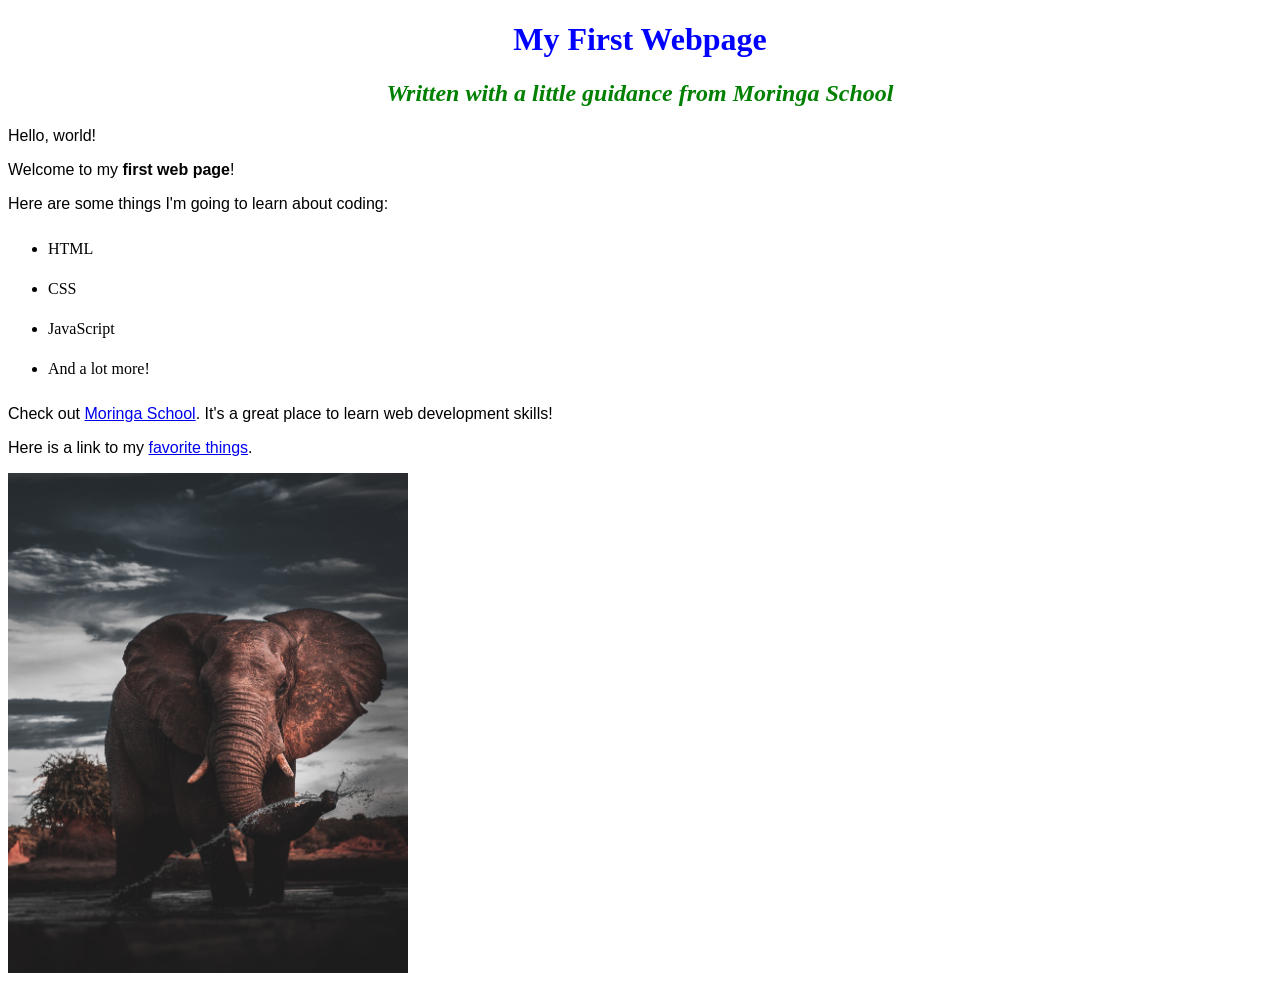
<file: index.html>
<!DOCTYPE html>
<html>

<head>
  <title>My first webpage!</title>
   <link href="css/style.css" rel="stylesheet" type="text/css">
</head>

<body>
  <h1>My First Webpage</h1>
  <h2>Written with a little guidance from <em>Moringa School</em></h2>

  <p>Hello, world!</p>
  <p>Welcome to my <strong>first web page</strong>!</p>

  <p>Here are some things I'm going to learn about coding:</p>
  <ul>
    <li>HTML</li>
    <li>CSS</li>
    <li>JavaScript</li>
    <li>And a lot more!</li>
  </ul>
  <p>Check out <a href="http://moringaschool.com/">Moringa School</a>. It's a great place to learn web development skills!</p>
  <p>Here is a link to my <a href="my-favorite-things.html">favorite things</a>.</p>
  <img src="./images/geran-de-klerk-AX9sJ-mPoL4-unsplash.jpg" alt="A photo of an elephant" width="400px">
</body>

</html>
</file>
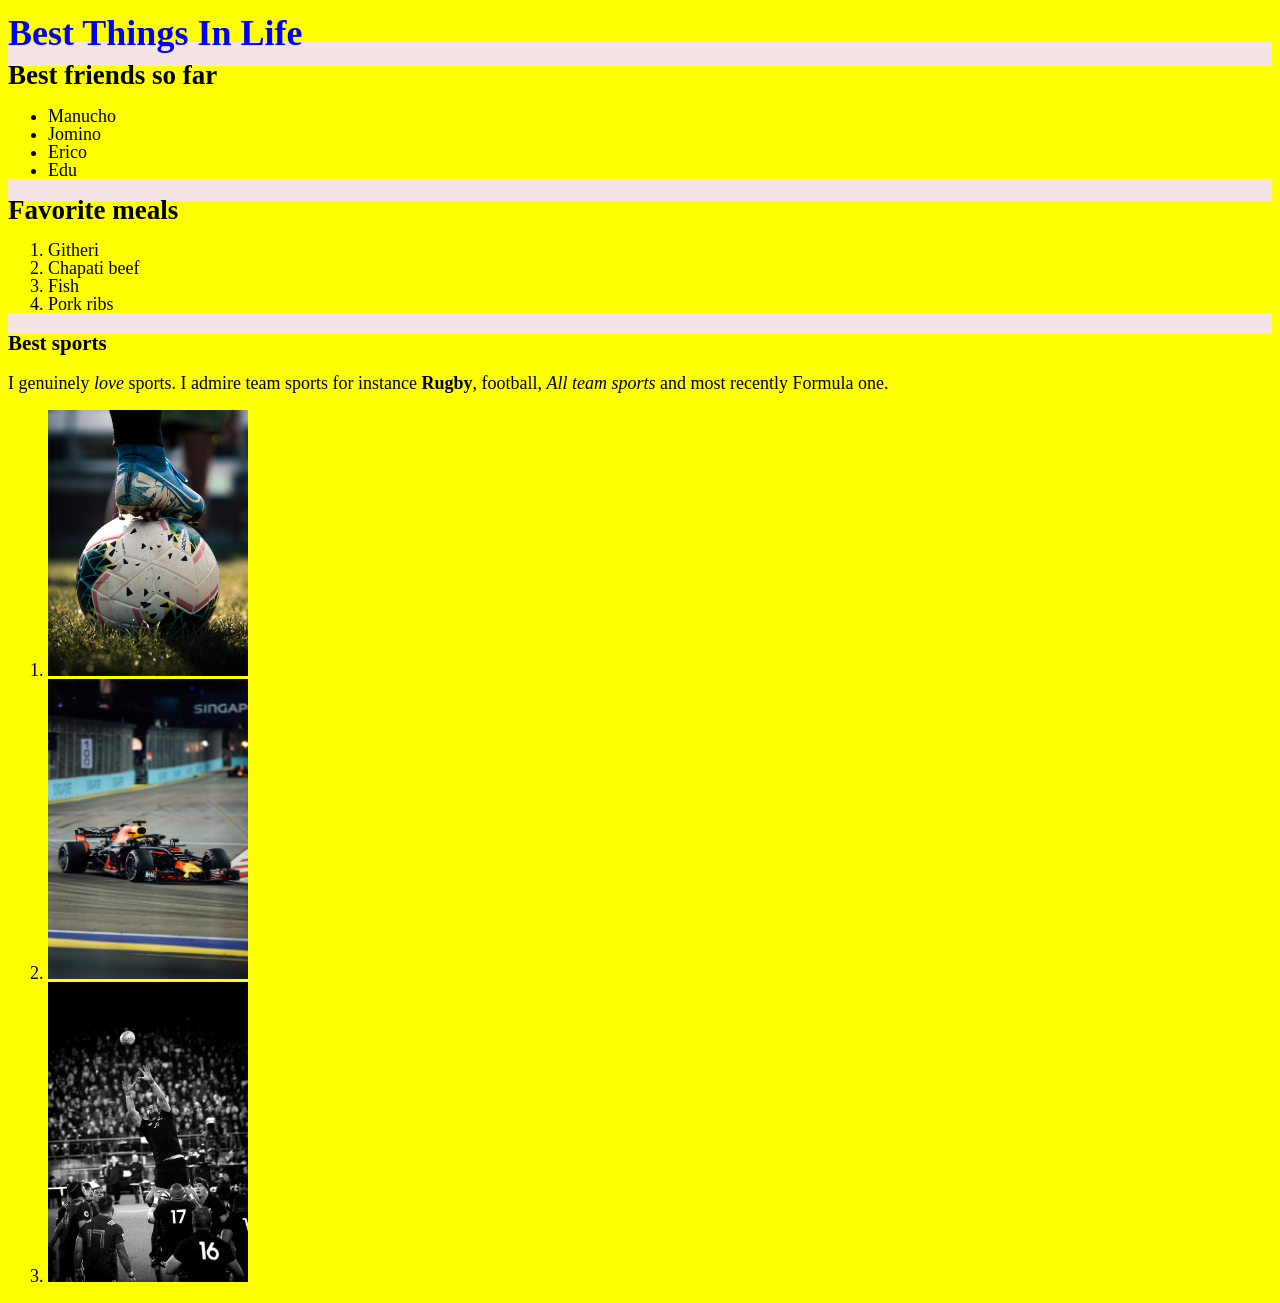
<file: my-favorite-things.html>
<!DOCTYPE html>
<html lang="en">
  <head>
    <meta charset="UTF-8" />
    <meta http-equiv="X-UA-Compatible" content="IE=edge" />
    <meta name="viewport" content="width=device-width, initial-scale=1.0" />
    <title>My favorite things</title>
    <link rel="stylesheet" href="/style.css" type="text/css">
    <link rel="stylesheet" href="wave.css">
  </head>

  <body>
    <h1>Best Things In Life</h1>
    <div>
      <h2>Best friends so far</h2>
      <ul>
        <li>Manucho</li>
        <li>Jomino</li>
        <li>Erico</li>
        <li>Edu</li>
      </ul>
    </div>
    <div>
      <h2>Favorite meals</h2>
      <ol>
        <li>Githeri</li>
        <li>Chapati beef</li>
        <li>Fish</li>
        <li>Pork ribs</li>
      </ol>
    </div>
    <div>
        <h3>Best sports</h3>
        <p>I genuinely <em>love</em> sports. I admire team sports for instance <strong>Rugby</strong>, football, <em>All team sports</em> and most recently Formula one.</p>
        <ol>
            <li><img src="./images/connor-coyne-OgqWLzWRSaI-unsplash.jpg" alt="Football" width="200px"></li>
            <li><img src="./images/hanson-lu-QV0AinhRU2c-unsplash.jpg" alt="Formula 1"width="200px"></li>
            <li><img src="./images/james-coleman-CTEvFbFpVC8-unsplash.jpg" alt="Rugby" width="200px"></li>
        </ol>
    </div>
  </body>
</html>
</file>
<file: css/style.css>
h1 {
    color: blue;
    text-align: center;
}
h2 {
  color: green;
  font-style: italic;
  text-align: center;
}
p {
  font-family: sans-serif;
}
ul {
  line-height: 40px;
}
</file>
<file: style.css>
h1{
    color: blue;

}
body{
    background-color: rgb(245, 228, 228);
    font-size: large;
    font-style: normal;
    font-family: 'Times New Roman', Times, serif;
    line-height: 1em;
}
</file>
<file: wave.css>
*{
    background-color: yellow;
}
</file>
